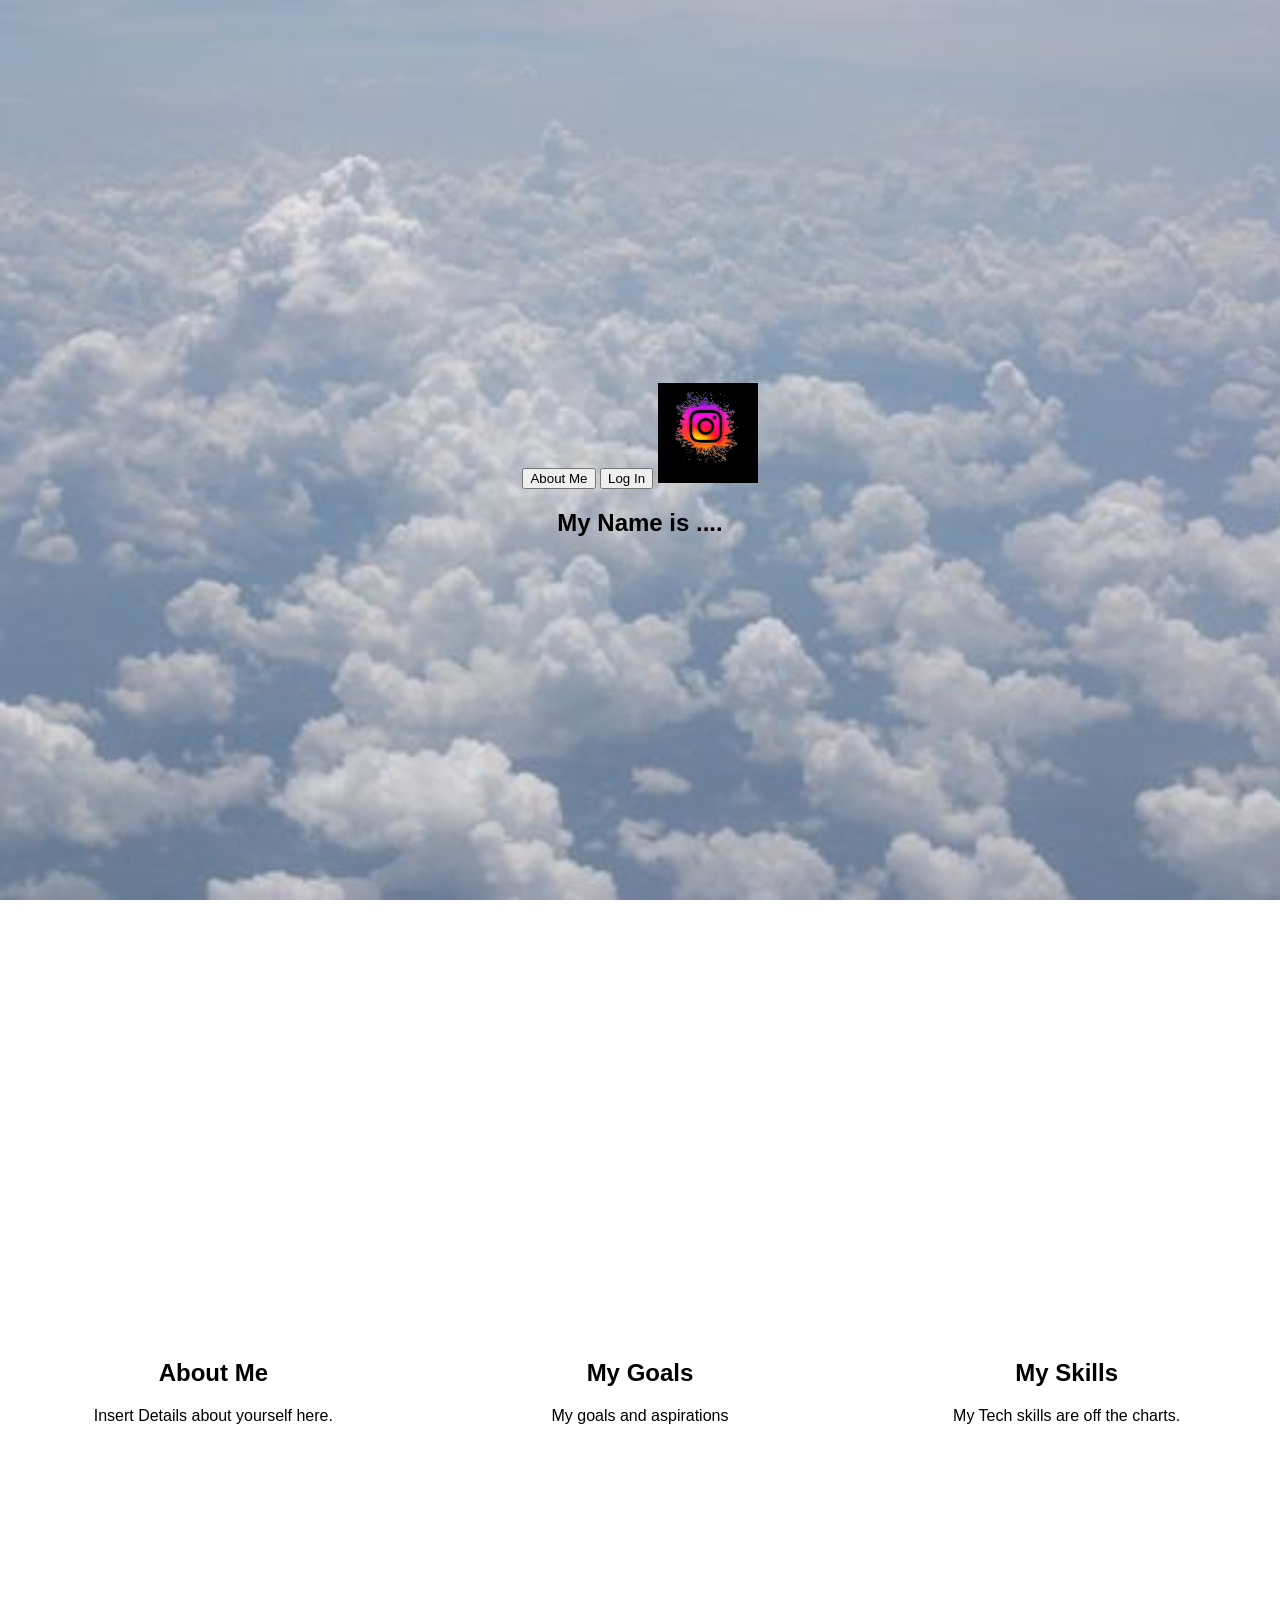
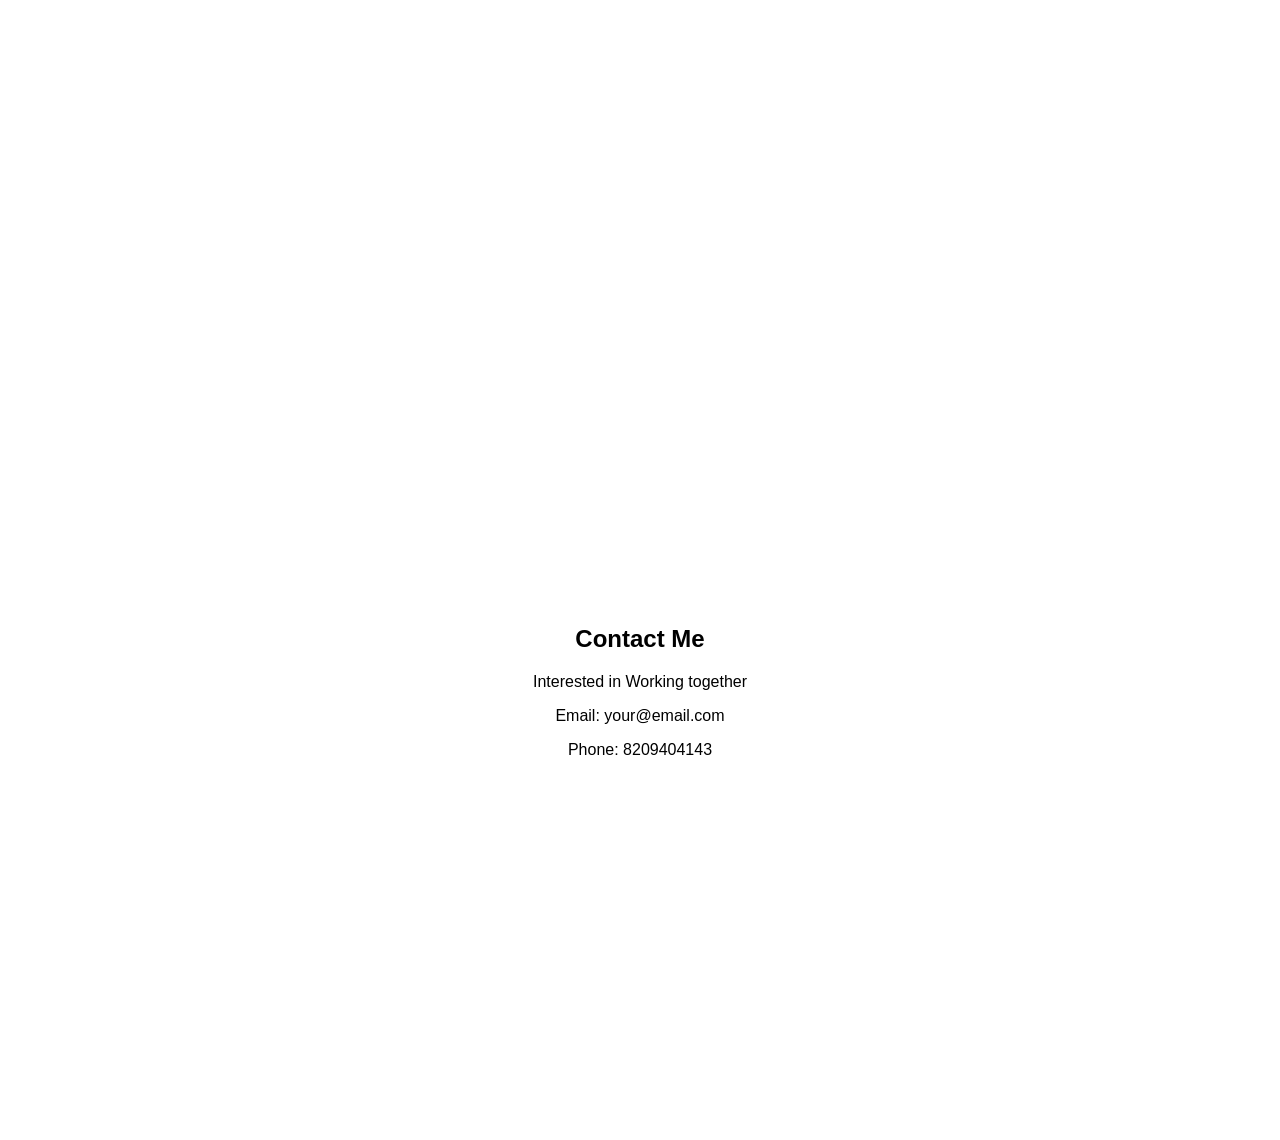
<file: templates/index.html>
<!DOCTYPE html>
<html lang="en">
<head>
    <meta charset="UTF-8">
    <meta name="viewport" content="width=device-width, initial-scale=1.0">
    <title>Website for Testing</title>
    <link rel="stylesheet" href="../static/style.css">
</head>
<body>
    <section class="header">
        <div>
            <a href="/about-me"><button>About Me</button></a>
            <a href="/login"><button>Log In</button></a>
            
            <img style="width: 100px; height: 100px;" src="../static/logo.png" alt="logo">
            <h1>My Name is ....</h1>
        </div>
    </section>


    <section class="content-section">
        <div class="content-block">
            <h2>About Me</h2>
            <p>Insert Details about yourself here.</p>
        </div>
        <div class="content-block">
            <h2>My Goals</h2>
            <p>My goals and aspirations</p>
        </div>
        <div class="content-block">
            <h2>My Skills</h2>
            <p>My Tech skills are off the charts.</p>
        </div>
    </section>

    <section class="contact">
        <div>
            <h2>Contact Me</h2>
            <p>Interested in Working together</p>
            <p>Email: your@email.com</p>
            <p>Phone: 8209404143</p>
        </div>
    </section>
</body>
</html>
</file>
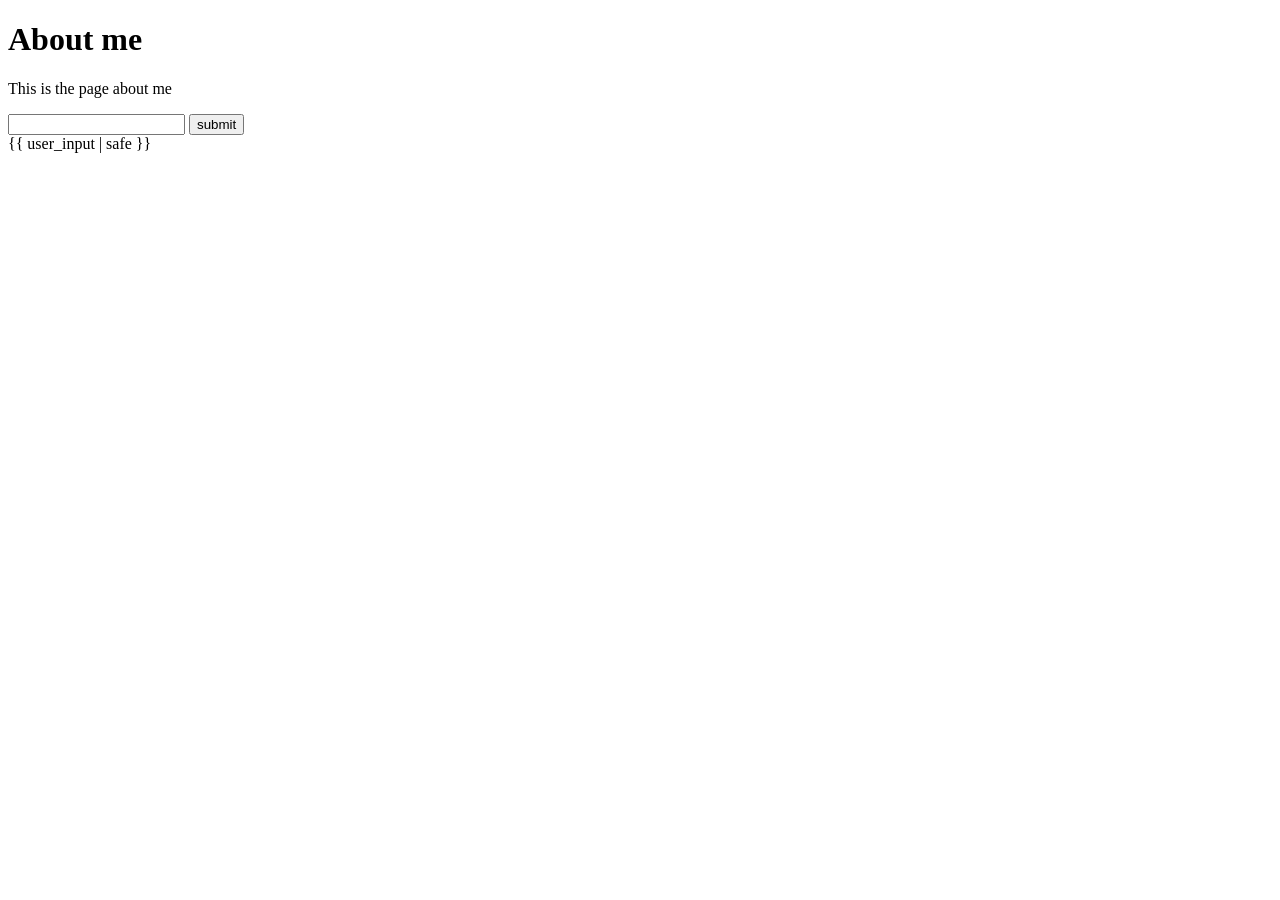
<file: templates/aboutme.html>
<!DOCTYPE html>
<html lang="en">
<head>
    <meta charset="UTF-8">
    <meta name="viewport" content="width=device-width, initial-scale=1.0">
    <title>About Me</title>
</head>
<body>
    <h1>About me</h1>
    <p>This is the page about me</p>
    <form action="/about-me" method="post">
        <input type="text"name="xss_input">
        <input type="submit" value="submit">
    </form>


    <div>{{ user_input | safe }}</div><!--  this is working that's why the script is getting executed--> 
    

</body>
</html>
</file>
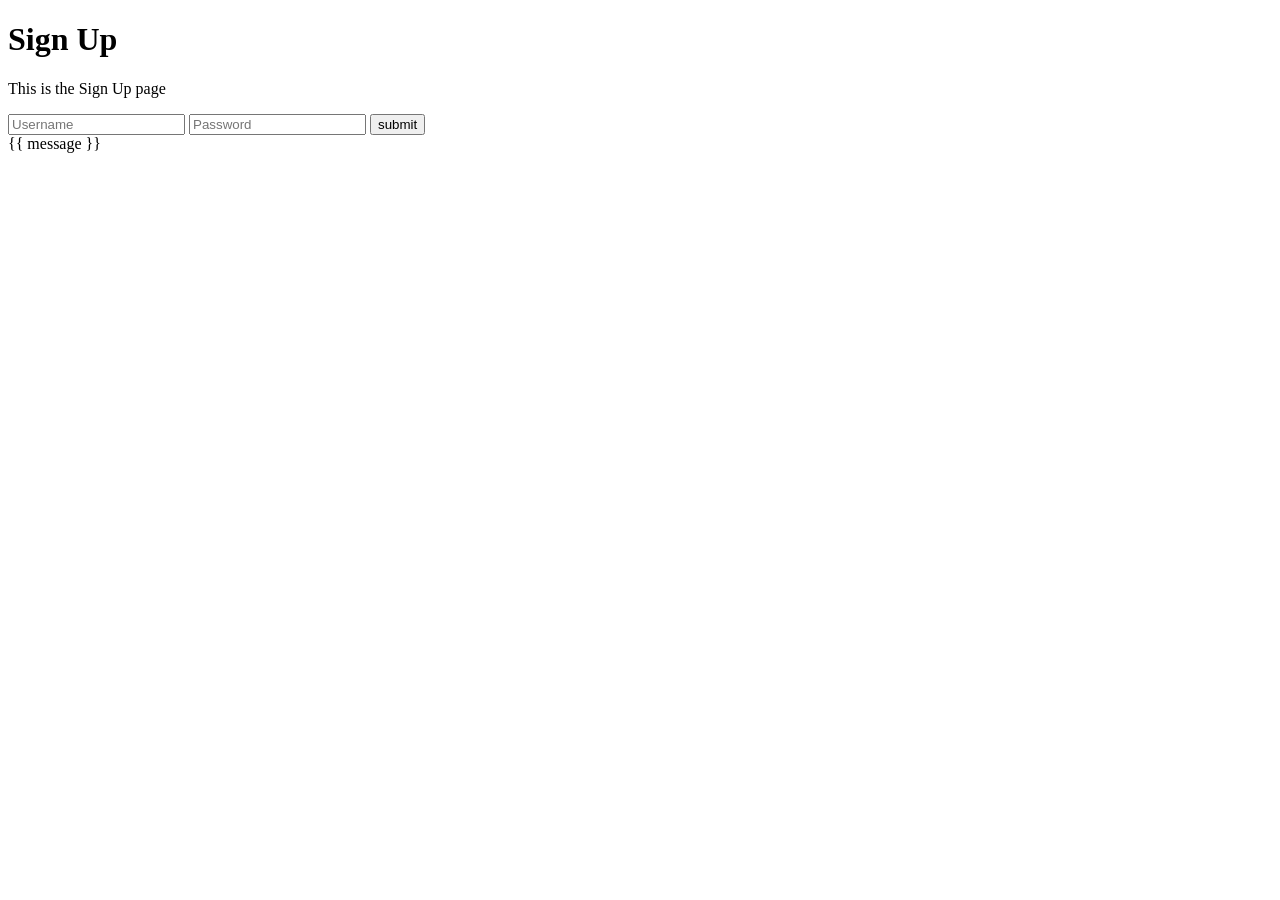
<file: templates/login.html>
<!DOCTYPE html>
<html lang="en">
<head>
    <meta charset="UTF-8">
    <meta name="viewport" content="width=device-width, initial-scale=1.0">
    <title>Log-In Page</title>
</head>
<body>
    <h1>Sign Up</h1>
    <p>This is the Sign Up page</p>
    <form action="/login" method="post">
        <input type="text"name="username" placeholder="Username">
        <input type="password"name="password" placeholder="Password">
        <input type="submit" value="submit">
    </form>
    <div>{{ message }}</div>
</body>
</html>
</file>
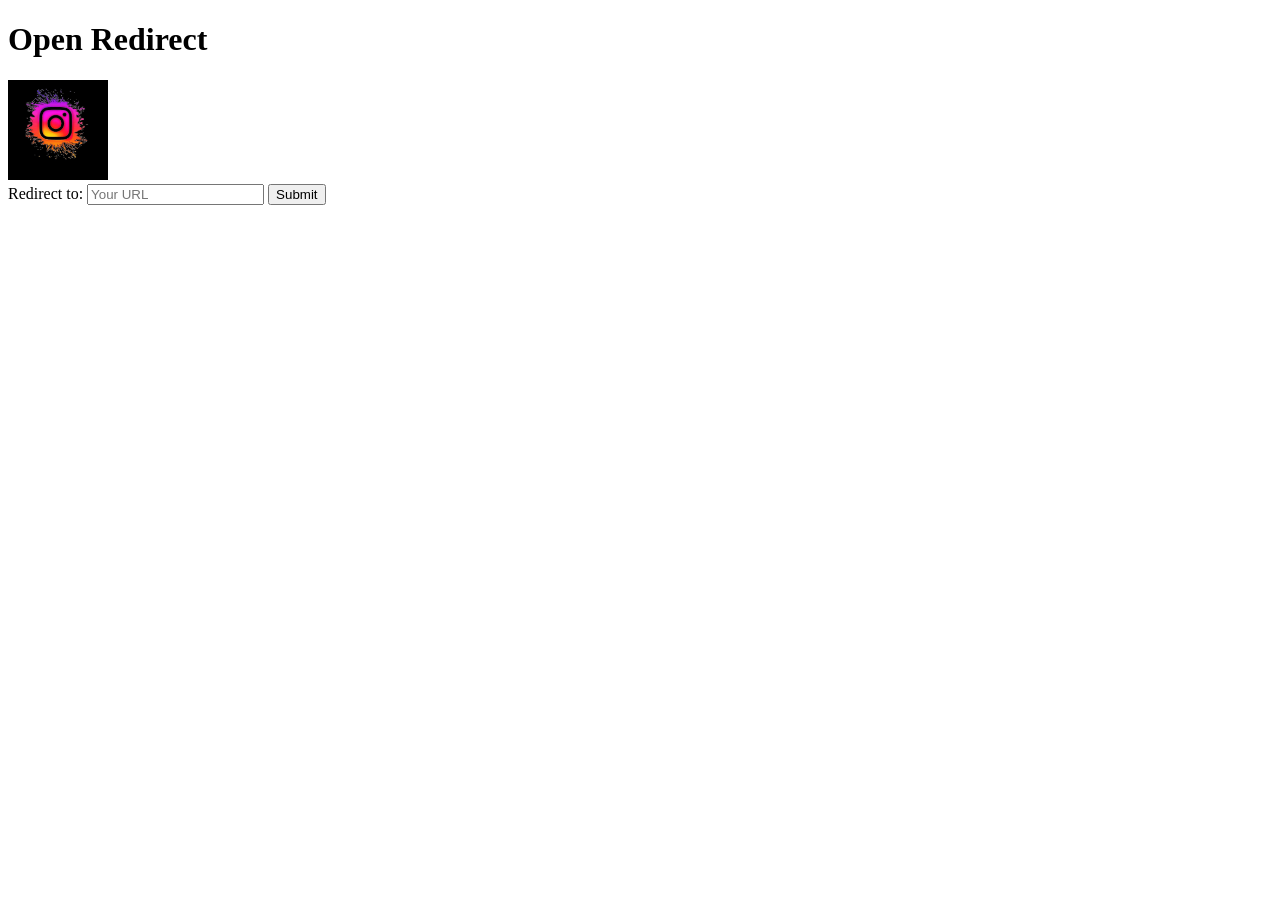
<file: templates/redirect.html>
<!DOCTYPE html>
<html lang="en">
<head>
    <meta charset="UTF-8">
    <meta name="viewport" content="width=device-width, initial-scale=1.0">
    <title>Redirect</title>
</head>
<body>
    <h1>Open Redirect</h1>
    <a href="/open?url=http://127.0.0.1:5000">
        <img src="../static/logo.png" style="height: 100px; width: 100px;">
    </a>
    <form action="/open">
        <label for="url">Redirect to:</label>
        <input type="text" name="url" placeholder="Your URL">
        <button type="submit" value="Go">Submit</button>
    </form>
</body>
</html>
</file>
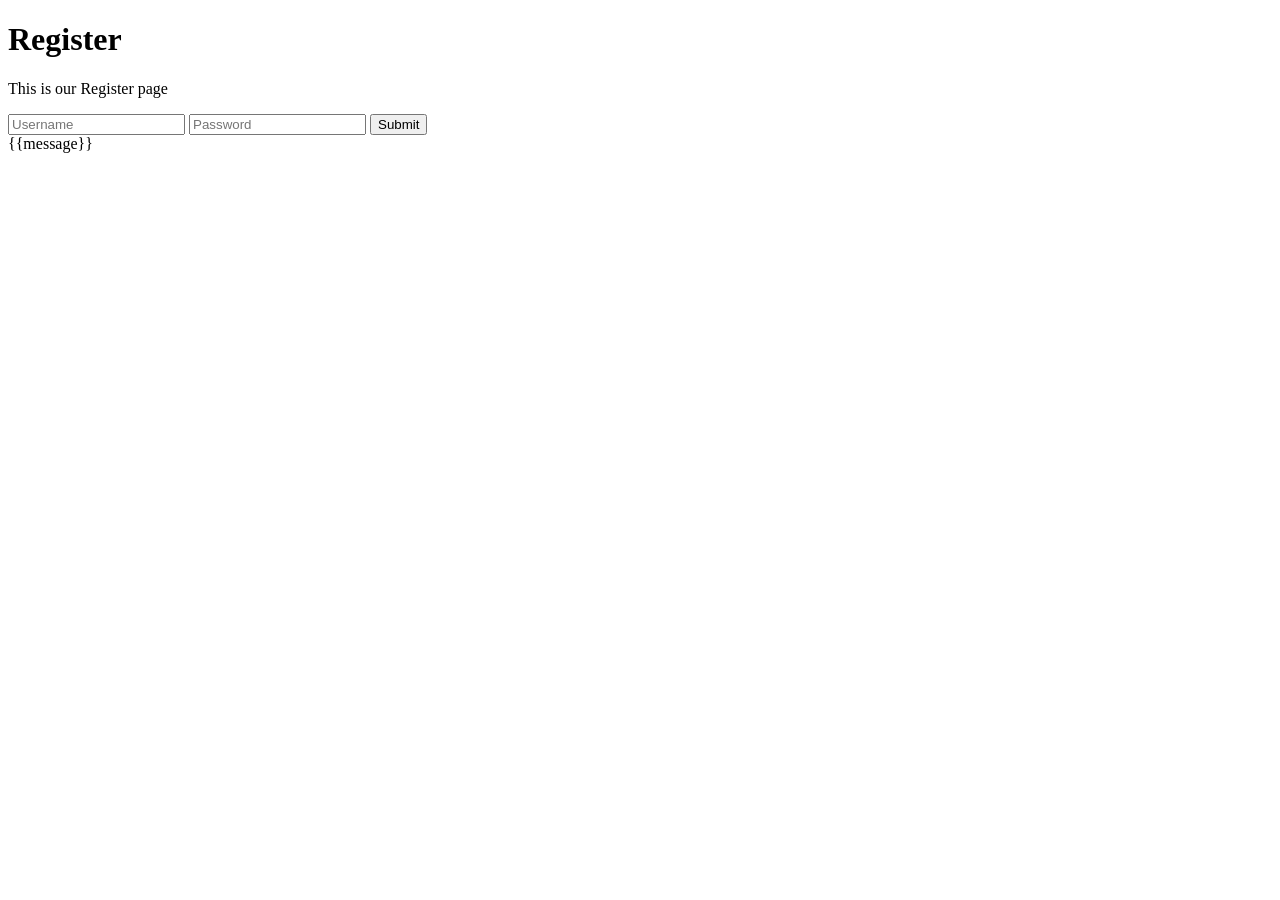
<file: templates/register.html>
<!DOCTYPE html>
<html lang="en">
<head>
    <meta charset="UTF-8">
    <meta name="viewport" content="width=device-width, initial-scale=1.0">
    <title>Register</title>
</head>
<body>
    <h1>Register</h1>
    <p>This is our Register page</p>
    <form method="post" action="/register">
        <input type="text" placeholder="Username" name="username">
        <input type="password" placeholder="Password" name="password">
        <input type="submit">
    </form>
    <div>{{message}}</div>
</body>
</html>
</file>
<file: static/style.css>
body{
            color: black;
            margin: 0;
            padding: 0;
            font-family: 'Segoe UI', Tahoma, Geneva, Verdana, sans-serif;
        }
        section{
            min-height: 100vh;
            display: flex;
            align-items: center;
            justify-content: center;
            text-align: center;
            scroll-snap-align: start;
        }
        .header{
            background-image: url("../static/clouds.jpg");
            background-size: cover;
            text-align: center;
            padding: 20px 0;
            background-attachment: fixed;
        }
        .content-section{
            position: relative;
            color: black;
            display: flex;
            flex-direction: row;
            justify-content: space-around;
            align-items: center;
            flex-wrap: wrap;
        }
        .content-section::before{
            content: "";
            position:absolute ;
            top: 0;
            left: 0;
            right: 0;
            bottom: 0;
            background-image: url('../static/goals.jpg');
            background-size: cover;
            background-attachment: fixed;
            opacity: 0.2;
        }
        .content-block{
            flex-basis: 30%;
            padding: 20px;
            opacity: 1;
        }
        .contact{
            background-image: url('../static/contact.jpg');
            background-size: cover;
            background-attachment: fixed;
            text-align: center;
        }
</file>
